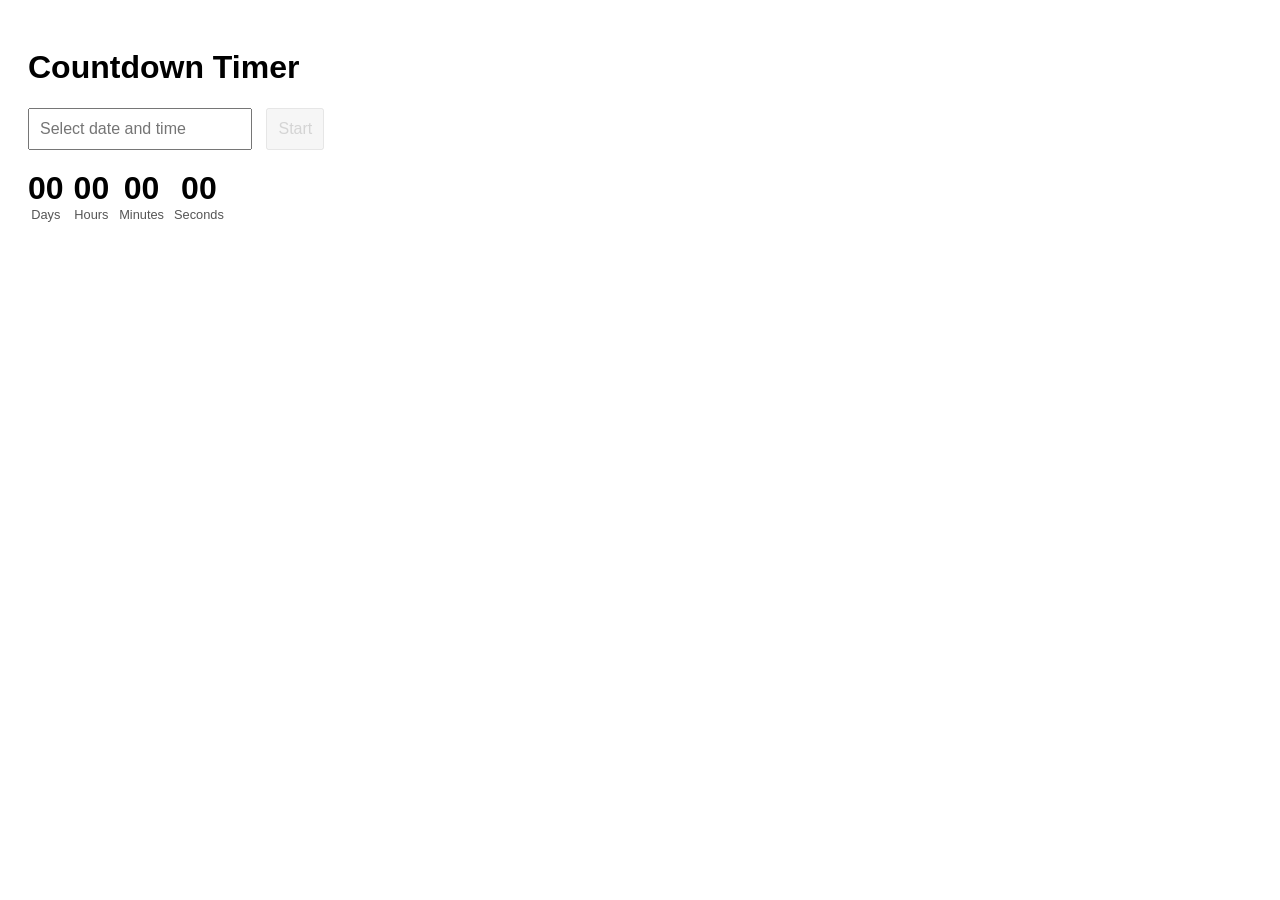
<file: src/1-timer.html>
<!DOCTYPE html>
<html lang="en">

<head>
  <meta charset="UTF-8">
  <meta name="viewport" content="width=device-width, initial-scale=1.0">
  <title>Countdown Timer</title>
  <link rel="stylesheet" href="./css/1-timer.css">
</head>

<body>
  <h1>Countdown Timer</h1>

  <input type="text" id="datetime-picker" placeholder="Select date and time" />
  <button type="button" data-start disabled>Start</button>

  <div class="timer">
    <div class="field">
      <span class="value" data-days>00</span>
      <span class="label">Days</span>
    </div>
    <div class="field">
      <span class="value" data-hours>00</span>
      <span class="label">Hours</span>
    </div>
    <div class="field">
      <span class="value" data-minutes>00</span>
      <span class="label">Minutes</span>
    </div>
    <div class="field">
      <span class="value" data-seconds>00</span>
      <span class="label">Seconds</span>
    </div>
  </div>

  <script type="module" src="./js/1-timer.js"></script>
</body>

</html>
</file>
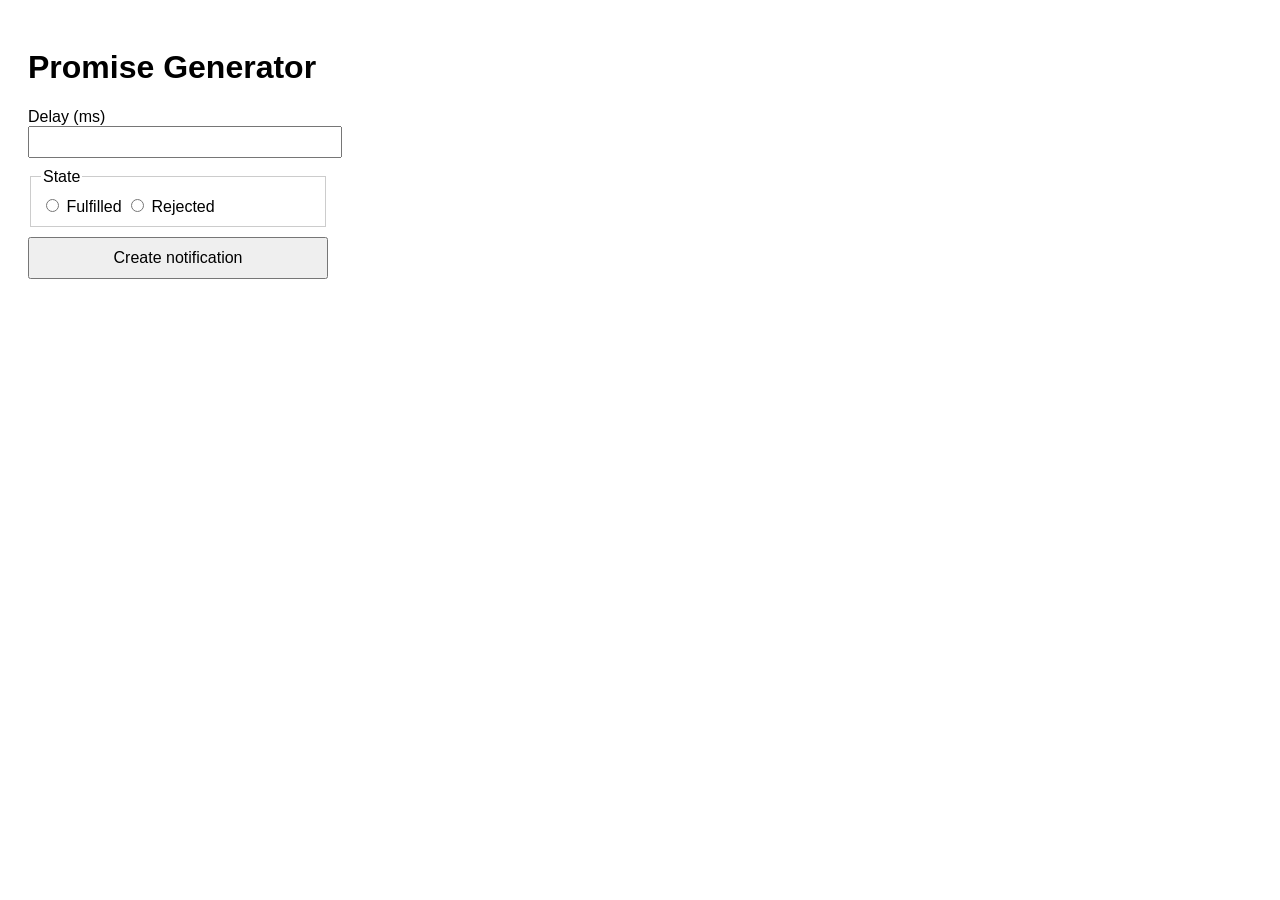
<file: src/2-snackbar.html>
<!DOCTYPE html>
<html lang="en">

<head>
  <meta charset="UTF-8">
  <meta name="viewport" content="width=device-width, initial-scale=1.0">
  <title>Promise Generator</title>
  
  <link rel="stylesheet" href="./css/2-snackbar.css">
</head>

<body>
  <h1>Promise Generator</h1>

  <form class="form">
    <label>
      Delay (ms)
      <input type="number" name="delay" required />
    </label>

    <fieldset>
      <legend>State</legend>
      <label>
        <input type="radio" name="state" value="fulfilled" required />
        Fulfilled
      </label>
      <label>
        <input type="radio" name="state" value="rejected" required />
        Rejected
      </label>
    </fieldset>

    <button type="submit">Create notification</button>
  </form>

  <script type="module" src="./js/2-snackbar.js"></script>
</body>

</html>
</file>
<file: src/css/1-timer.css>
body {
    font-family: Arial, sans-serif;
    padding: 20px;
}

.timer {
    display: flex;
    gap: 10px;
    margin-top: 20px;
}

.field {
    display: flex;
    flex-direction: column;
    align-items: center;
}

.value {
    font-size: 2rem;
    font-weight: bold;
}

.label {
    font-size: 0.8rem;
    color: #555;
}

input,
button {
    padding: 10px;
    font-size: 1rem;
    margin-right: 10px;
}

button:disabled {
    opacity: 0.5;
    cursor: not-allowed;
}
</file>
<file: src/css/2-snackbar.css>
body {
    font-family: Arial, sans-serif;
    padding: 20px;
}

form {
    display: flex;
    flex-direction: column;
    gap: 10px;
    max-width: 300px;
}

input[type="number"] {
    padding: 5px;
    font-size: 1rem;
    width: 100%;
}

fieldset {
    border: 1px solid #ccc;
    padding: 10px;
}

button {
    padding: 10px;
    font-size: 1rem;
    cursor: pointer;
}
</file>
